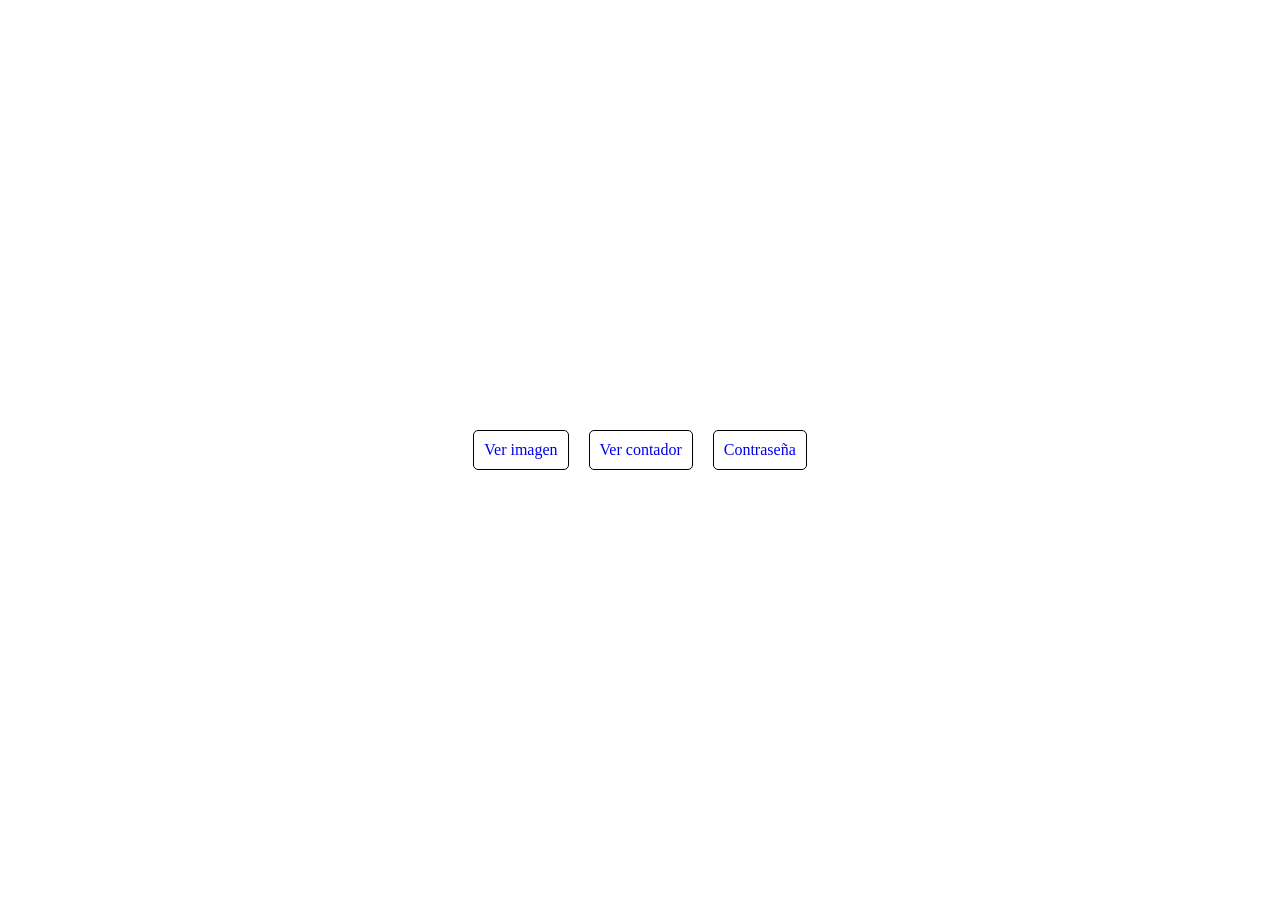
<file: index.html>
<!DOCTYPE html>
<html lang="es">
<head>
    <meta charset="UTF-8">
    <meta name="viewport" content="width=device-width, initial-scale=1.0">
    <link rel="stylesheet" href="./assets/css/styles.css">
    <title>Document</title>
</head>
<body>

<main>
    <nav class="btn-section">  
        <a href="./assets/pages/bordes-js.html" class="borde">Ver imagen</a>
        <a href="./assets/pages/contador-stickers.html" class="contador">Ver contador</a>
        <a href="./assets/pages/password.html" class="password">Contraseña</a>
    </nav> 
</main>

    <script src="./assets/javascript.js"></script>
</body>
    
</html>
</file>
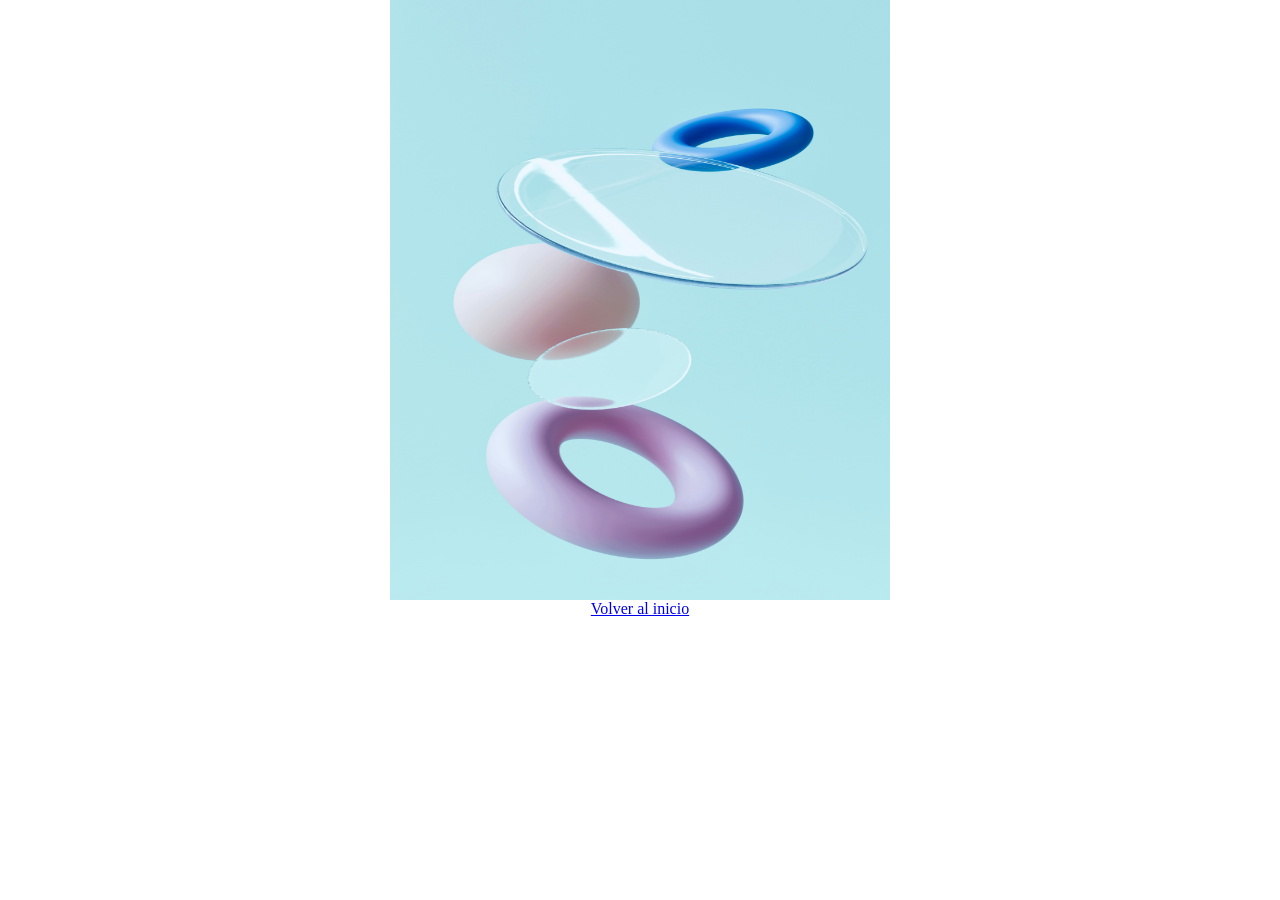
<file: assets/pages/bordes-js.html>
<!DOCTYPE html>
<html lang="es">
<head>
    <meta charset="UTF-8">
    <meta name="viewport" content="width=device-width, initial-scale=1.0">
    <link rel="stylesheet" href="../css/styles.css">
    <title>Bordes</title>
</head>

<body class="b-borde">
   <img src="../images/img-borde.jpg" alt="img-fondo" id="imgBorde">
    
   <div>
   <a href="../../index.html" class="inicio-btns"> Volver al inicio</a>
   </div>

   <script src="../javascript.js"></script>
</body>
     
</html>
</file>
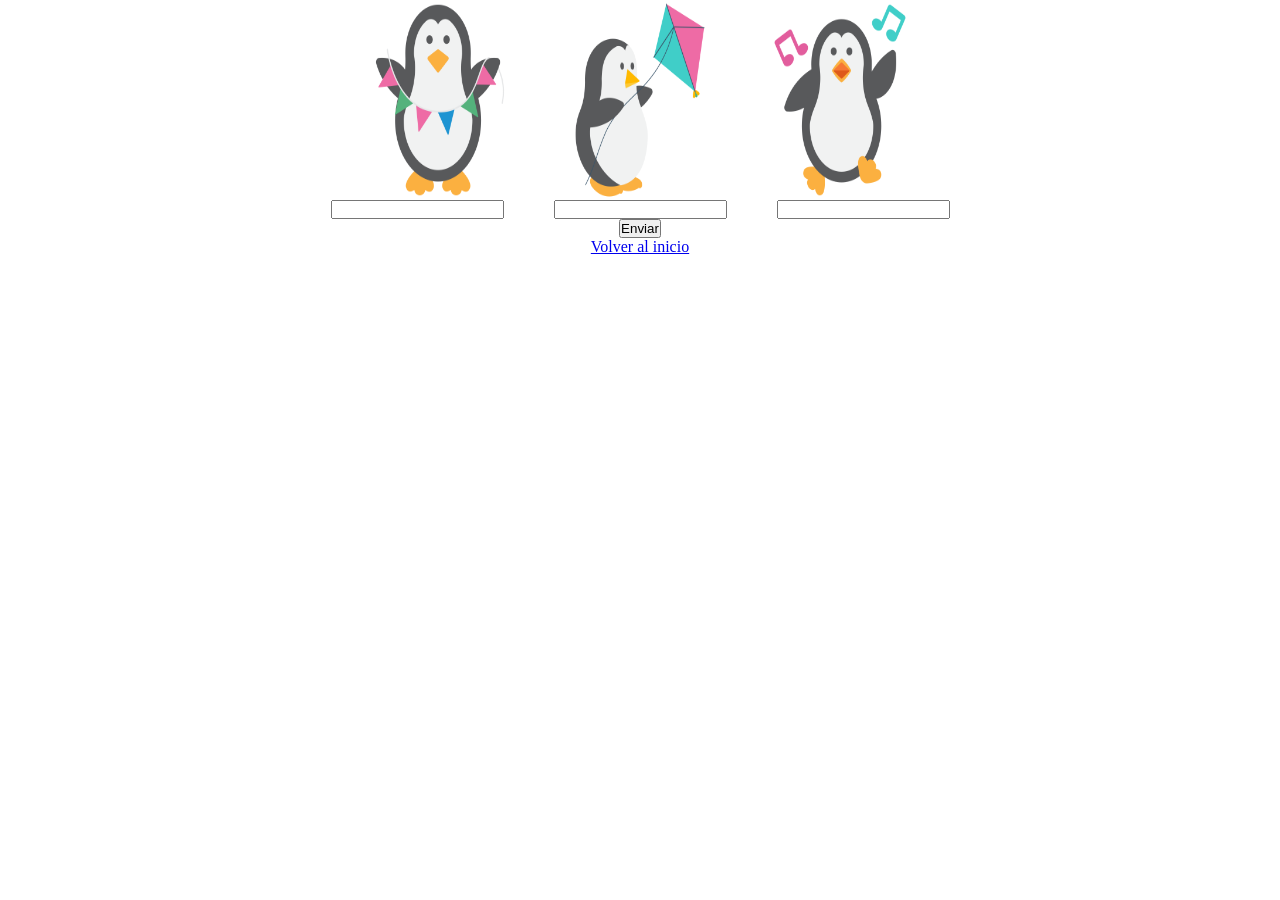
<file: assets/pages/contador-stickers.html>
<!doctype html>
<html lang="es">
  <head>
    <meta charset="UTF-8" />
    <meta name="viewport" content="width=device-width, initial-scale=1.0" />
    <link rel="stylesheet" href="../css/styles.css"/>
    <title>Contador de sticker</title>
  </head>
  <body>

    <div class="content-img">
      <img src="../images/pinguino.png" alt="" class="pinguinos" />
      <img src="../images/pinguino(1).png" alt="" class="pinguinos"/>
      <img src="../images/pinguino(2).png" alt="" class="pinguinos" />
    </div>

    <section class="content-password">
      <input type="number" id="contador1" />
      <input type="number" id="contador2" />
      <input type="number" id="contador3" />
    </section>

    <button id="btnContador">Enviar</button>

    <p><span id="totalStickers"></span></p>

    <div>
      <a href="../../index.html" class="inicio-btns"> Volver al inicio</a>
    </div>

    <script src="../javascript.js"></script>
  </body>
  
</html>
</file>
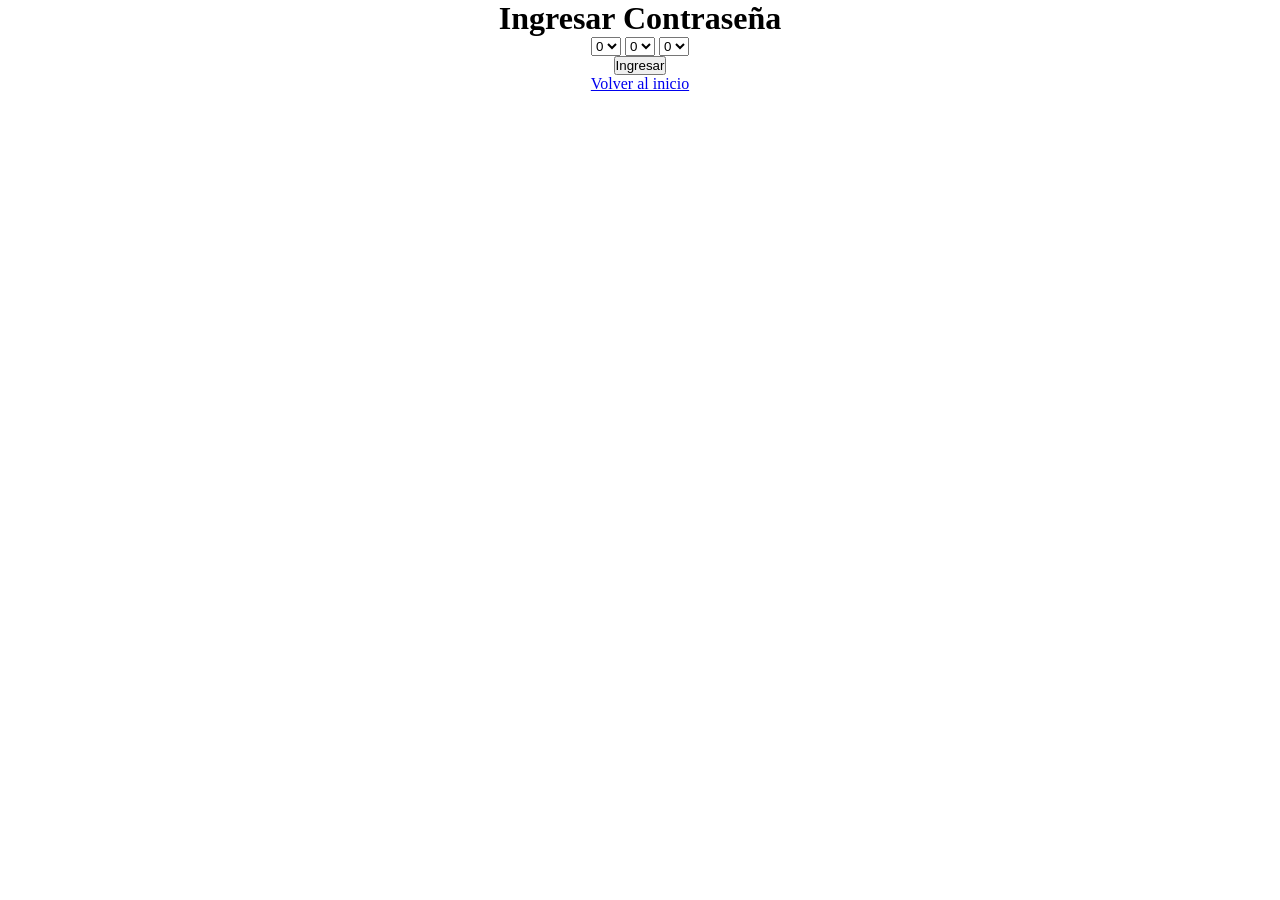
<file: assets/pages/contraseña.html>
<!doctype html>
<html lang="es">
  <head>
    <meta charset="UTF-8" />
    <meta name="viewport" content="width=device-width, initial-scale=1.0" />
    <link rel="stylesheet" href="../css/styles.css" />
    <title>Page Password</title>
  </head>
  <body>
    <h1>Ingresar Contraseña</h1>

    <section class="select-section">
      <select name="cantidad-stickers" id="password1">
        <option value="0">0</option>
        <option value="1">1</option>
        <option value="2">2</option>
        <option value="3">3</option>
        <option value="4">4</option>
        <option value="5">5</option>
        <option value="6">6</option>
        <option value="7">7</option>
        <option value="8">8</option>
        <option value="9">9</option>
      </select>

      <select name="cantidad-stickers" id="password2">
        <option value="0">0</option>
        <option value="1">1</option>
        <option value="2">2</option>
        <option value="3">3</option>
        <option value="4">4</option>
        <option value="5">5</option>
        <option value="6">6</option>
        <option value="7">7</option>
        <option value="8">8</option>
        <option value="9">9</option>
      </select>

      <select name="cantidad-stickers" id="password3">
        <option value="0">0</option>
        <option value="1">1</option>
        <option value="2">2</option>
        <option value="3">3</option>
        <option value="4">4</option>
        <option value="5">5</option>
        <option value="6">6</option>
        <option value="7">7</option>
        <option value="8">8</option>
        <option value="9">9</option>
      </select>
    </section>

    <button id="btnPassword">Ingresar</button>
    <p id="resultadoPassword"></p>

    <div>
      <a href="../../index.html" class="inicio-btns">Volver al inicio</a>
    </div>

    <script src="../javascript.js"></script>
  </body>
</html>
</file>
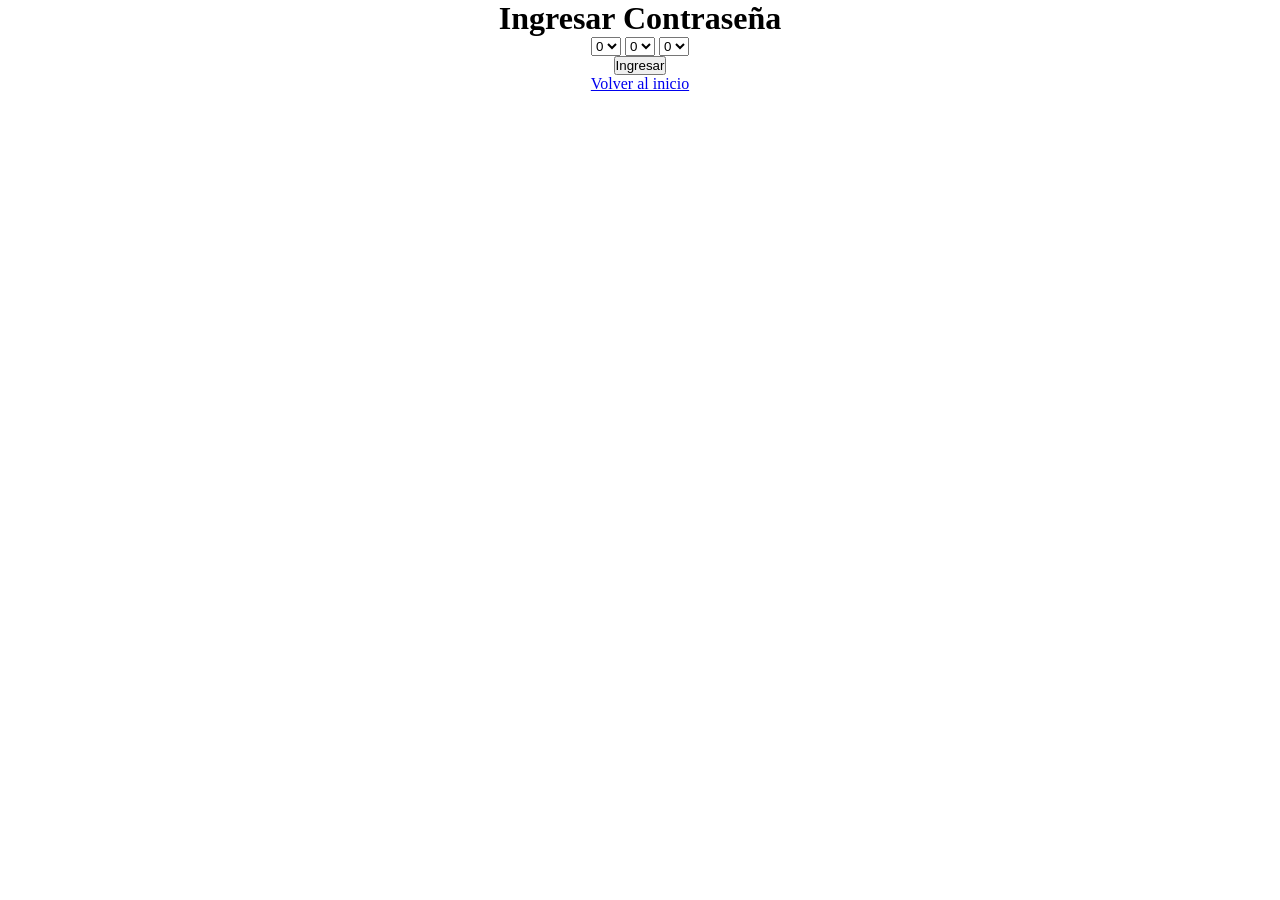
<file: assets/pages/password.html>
<!doctype html>
<html lang="es">
  <head>
    <meta charset="UTF-8" />
    <meta name="viewport" content="width=device-width, initial-scale=1.0" />
    <link rel="stylesheet" href="../css/styles.css" />
    <title>Page Password</title>
  </head>
  <body>
    <h1>Ingresar Contraseña</h1>

    <section class="select-section">
      <select name="cantidad-stickers" id="password1">
        <option value="0">0</option>
        <option value="1">1</option>
        <option value="2">2</option>
        <option value="3">3</option>
        <option value="4">4</option>
        <option value="5">5</option>
        <option value="6">6</option>
        <option value="7">7</option>
        <option value="8">8</option>
        <option value="9">9</option>
      </select>

      <select name="cantidad-stickers" id="password2">
        <option value="0">0</option>
        <option value="1">1</option>
        <option value="2">2</option>
        <option value="3">3</option>
        <option value="4">4</option>
        <option value="5">5</option>
        <option value="6">6</option>
        <option value="7">7</option>
        <option value="8">8</option>
        <option value="9">9</option>
      </select>

      <select name="cantidad-stickers" id="password3">
        <option value="0">0</option>
        <option value="1">1</option>
        <option value="2">2</option>
        <option value="3">3</option>
        <option value="4">4</option>
        <option value="5">5</option>
        <option value="6">6</option>
        <option value="7">7</option>
        <option value="8">8</option>
        <option value="9">9</option>
      </select>
    </section>

    <button 
    id="btnPassword"
   >Ingresar</button>
    <p id="resultadoPassword"></p>

    <div>
      <a href="../../index.html" class="inicio-btns">Volver al inicio</a>
    </div>

    <script src="../javascript.js"></script>
  </body>
</html>
</file>
<file: assets/css/styles.css>
* {
  margin: 0;
  padding: 0;
  box-sizing: border-box;
}

.borde,
.contador,
.password {
  border: 1px solid black;
  border-radius: 5px;
  padding: 10px;
  text-decoration: none;
}

.btn-section {
  display: flex;
  flex-direction: row;
  justify-content: center;
  align-items: center;
  min-height: 100vh;
  gap: 20px;
}

/*Borde*/

body {
  display: flex;
  flex-direction: column;
  justify-content: space-around;
  align-items: center;
}
body img {
  width: 500px;
  height: 600px;
}

a .inicio-btns {
  justify-content: center;
}

/*STICKERS*/

.content-img {
  display: flex;
  justify-content: space-between;
  gap: 50px;
}
.pinguinos {
  height: 200px;
  width: 150px;
}

/*PASSWORD*/

.content-password{
    display: flex;
    justify-content: space-around;
    gap: 50px;
}
</file>
